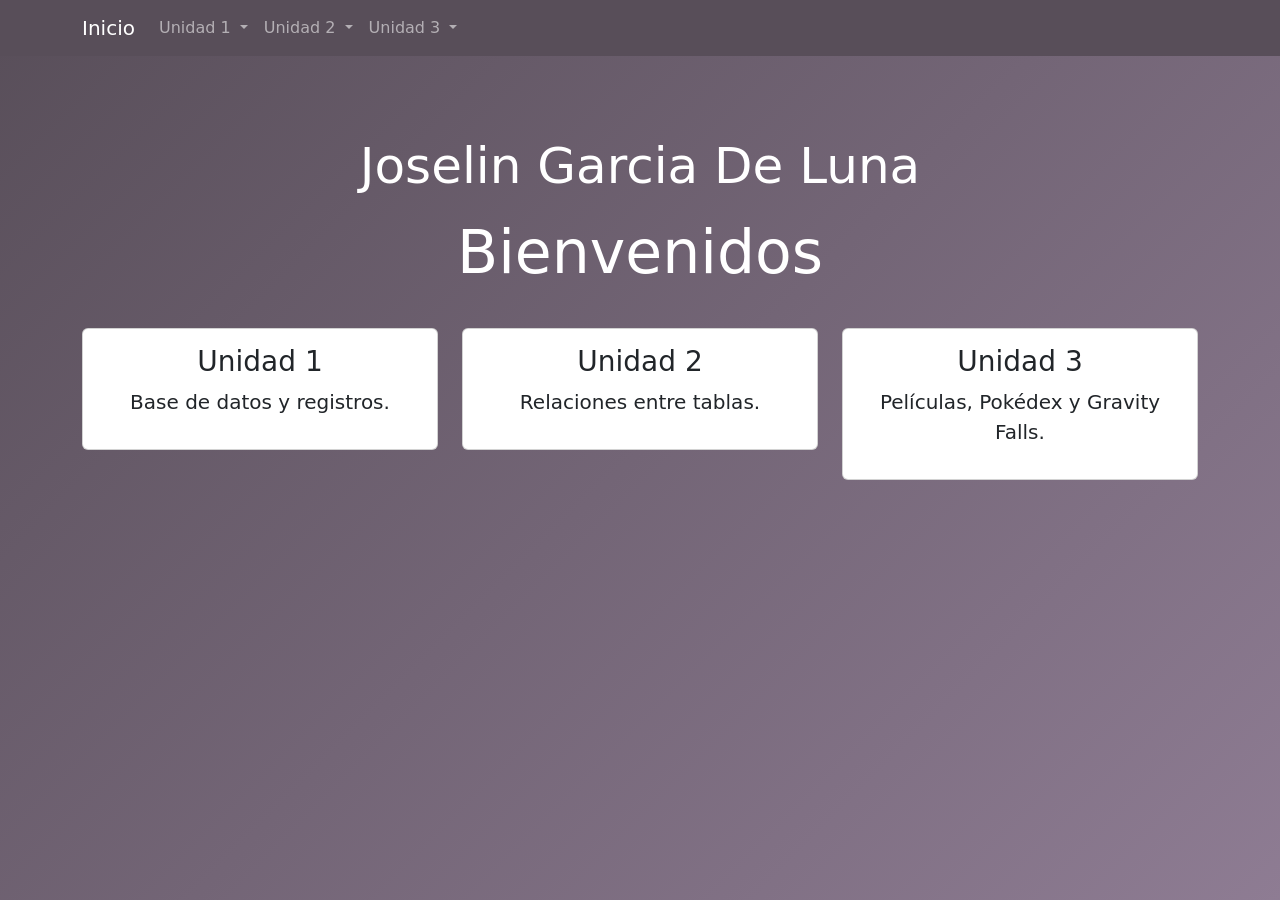
<file: index.html>
<!DOCTYPE html>
<html lang="es">
<head>
    <meta charset="UTF-8">
    <meta name="viewport" content="width=device-width, initial-scale=1.0">
    <title>Joselin Garcia De Luna</title>

    <link href="https://cdn.jsdelivr.net/npm/bootstrap@5.3.2/dist/css/bootstrap.min.css" rel="stylesheet">

    <style>
        body {
            background: linear-gradient(135deg, #584E59, #8E7C93);
            min-height: 100vh;
            color: white;
        }

        .hero {
            text-align: center;
            margin-top: 80px;
        }

        .hero h1 {
            font-size: 50px;
            margin-bottom: 20px;
        }

        .hero p {
            font-size: 20px;
        }

        .card-menu {
            margin-top: 40px;
        }

        .card {
            transition: .3s;
        }

        .card:hover {
            transform: scale(1.05);
        }
    </style>
</head>
<body>

    <nav class="navbar navbar-expand-lg navbar-dark" style="background-color:#584E59;">
        <div class="container">
            <a class="navbar-brand" href="#">Inicio</a>
            <button class="navbar-toggler" type="button" data-bs-toggle="collapse" data-bs-target="#menu">
                <span class="navbar-toggler-icon"></span>
            </button>

            <div class="collapse navbar-collapse" id="menu">
                <ul class="navbar-nav">
                    <li class="nav-item dropdown">
                        <a class="nav-link dropdown-toggle" href="#" role="button" data-bs-toggle="dropdown" aria-expanded="false">
                            Unidad 1
                        </a>
                        <ul class="dropdown-menu">
                            <li><a class="dropdown-item" href="meterdatos01.php">Meter Datos</a></li>
                            <li><a class="dropdown-item" href="mostrar.php">Mostrar Datos</a></li>
                        </ul>
                    </li>

                    <li class="nav-item dropdown">
                        <a class="nav-link dropdown-toggle" href="#" role="button" data-bs-toggle="dropdown" aria-expanded="false">
                            Unidad 2
                        </a>
                        <ul class="dropdown-menu">
                            <li><a class="dropdown-item" href="relaciones01.php">Relaciones 1</a></li>
                            <li><a class="dropdown-item" href="relaciones2.php">Relaciones 2</a></li>
                            <li><a class="dropdown-item" href="capturadatosrelacionados.php">Captura de Datos</a></li>
                        </ul>
                    </li>

                    <li class="nav-item dropdown">
                        <a class="nav-link dropdown-toggle" href="#" role="button" data-bs-toggle="dropdown" aria-expanded="false">
                            Unidad 3
                        </a>
                        <ul class="dropdown-menu">
                            <li><a class="dropdown-item" href="actividad/peliculas.html">Películas</a></li>
                            <li><a class="dropdown-item" href="practica/pokedex.html">Pokédex</a></li>
                            <li><a class="dropdown-item" href="practica3/index.html">Gravity Falls</a></li>
                        </ul>
                    </li>
                </ul>
            </div>
        </div>
    </nav>

    <div class="container hero">
        <h1>Joselin Garcia De Luna</h1>
        <h2 style="font-size: 60px; margin-top: 20px;">Bienvenidos</h2>

        <div class="row card-menu">
            <div class="col-md-4 mb-3">
                <div class="card">
                    <div class="card-body text-dark">
                        <h3>Unidad 1</h3>
                        <p>Base de datos y registros.</p>
                    </div>
                </div>
            </div>

            <div class="col-md-4 mb-3">
                <div class="card">
                    <div class="card-body text-dark">
                        <h3>Unidad 2</h3>
                        <p>Relaciones entre tablas.</p>
                    </div>
                </div>
            </div>

            <div class="col-md-4 mb-3">
                <div class="card">
                    <div class="card-body text-dark">
                        <h3>Unidad 3</h3>
                        <p>Películas, Pokédex y Gravity Falls.</p>
                    </div>
                </div>
            </div>
        </div>
    </div>

    <script src="https://cdn.jsdelivr.net/npm/bootstrap@5.3.2/dist/js/bootstrap.bundle.min.js"></script>
</body>
</html>
</file>
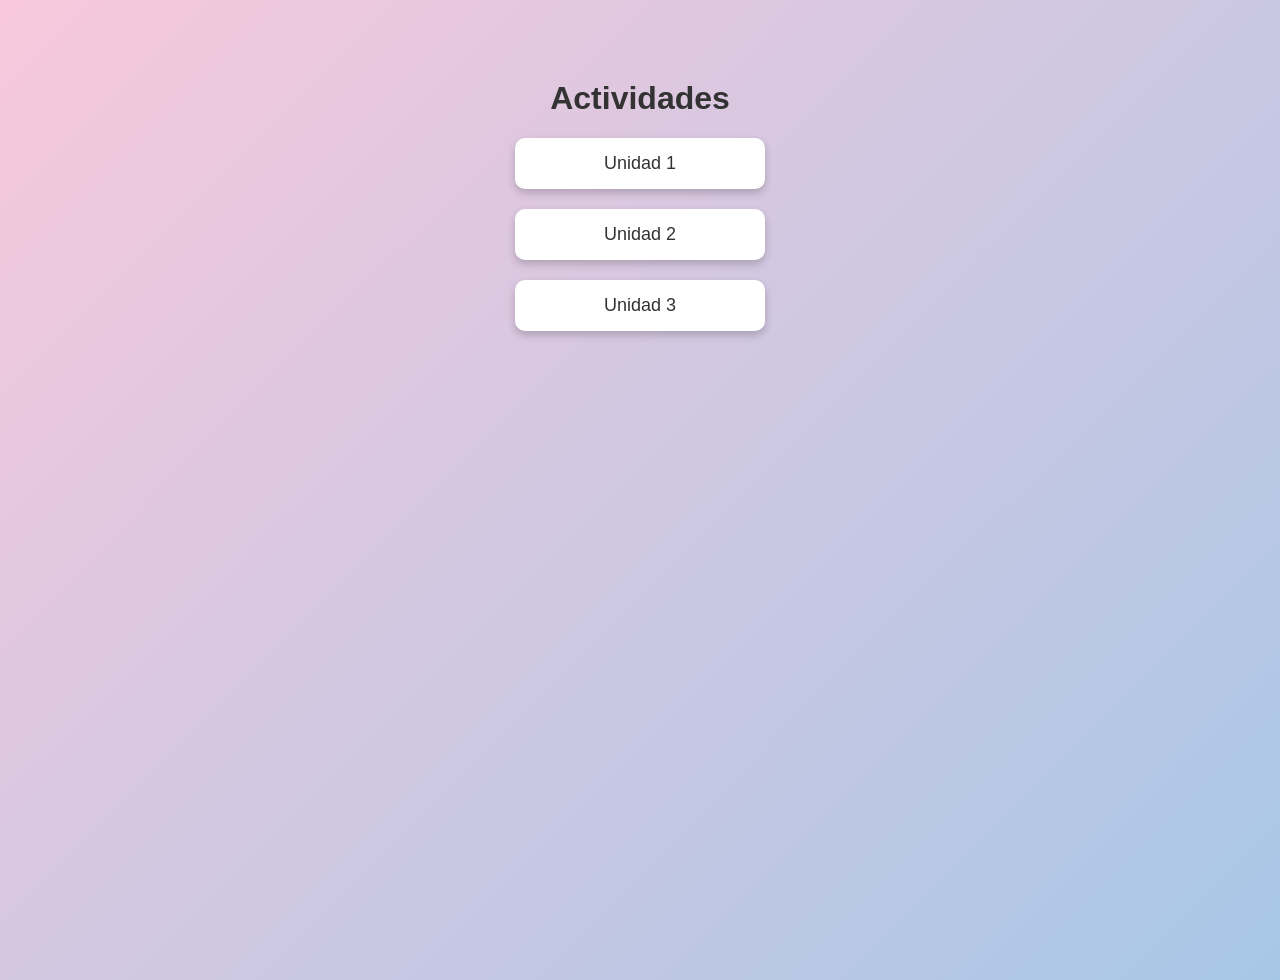
<file: actividades.html>
<!DOCTYPE html>
<html lang="es">
<head>
<meta charset="UTF-8">
<title>Joselin Garcia De Luna -Actividades</title>

<style>

body{
font-family: Arial, sans-serif;
text-align:center;
margin:0;
height:100vh;
background: linear-gradient(135deg,#F8C8DC,#A7C7E7);
}

h1{
margin-top:80px;
color:#333;
}

.boton{
display:block;
width:220px;
margin:20px auto;
padding:15px;
background-color:white;
color:#333;
text-decoration:none;
font-size:18px;
border-radius:10px;
box-shadow:0px 4px 8px rgba(0,0,0,0.2);
}

.boton:hover{
background-color:#eee;
}

</style>
</head>

<body>

<h1>Actividades</h1>

<a class="boton" href="mostrardatos.php">Unidad 1</a>

<a class="boton" href="mostrar.php">Unidad 2</a>

<a class="boton" href="tablafinal.php">Unidad 3</a>

</body>
</html>
</file>
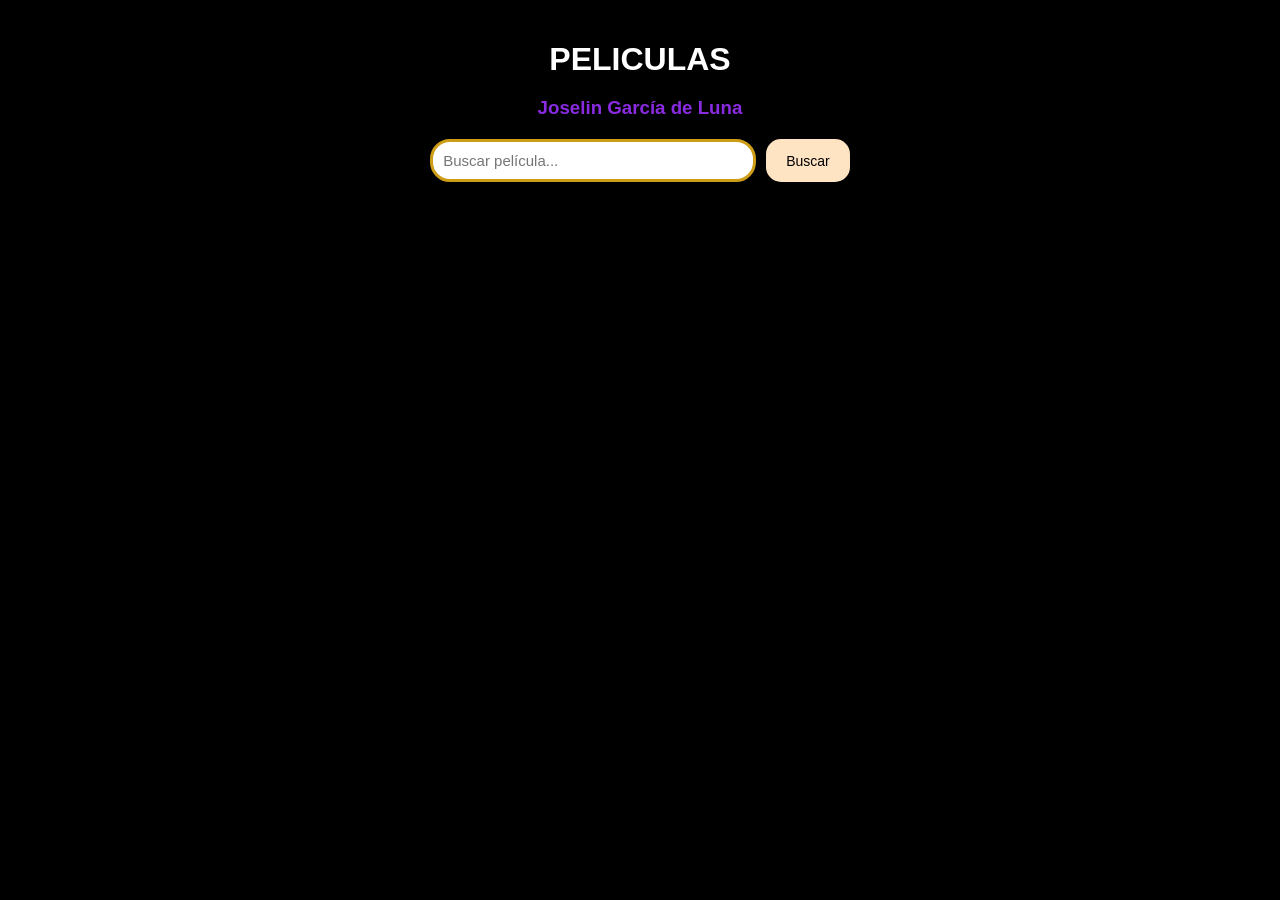
<file: peliculas.html>
<!DOCTYPE html>
<html lang="en">
<head>
    <meta charset="UTF-8">
    <meta name="viewport" content="width=device-width, initial-scale=1.0">

    <title>Joselin García de Luna - Películas</title>

    <link rel="stylesheet" href="estilopeliculas.css">

</head>

<body>

    <div class="container">

        <h1>PELICULAS</h1>
        <h3>Joselin García de Luna</h3>

        <form id="form">

            <input 
                type="text" 
                id="search" 
                placeholder="Buscar película..."
            >

            <input type="submit" value="Buscar">

        </form>

    </div>

    <!-- CONTENEDOR DE PELICULAS -->
    <main id="main"></main>

<script>

const API_URL =
'https://api.themoviedb.org/3/discover/movie?sort_by=popularity.desc&api_key=3fd2be6f0c70a2a598f084ddfb75487c&page=1';

const IMG_PATH =
'https://image.tmdb.org/t/p/w1280';

const SEARCH_API =
'https://api.themoviedb.org/3/search/movie?api_key=3fd2be6f0c70a2a598f084ddfb75487c&query=';

const main = document.getElementById('main');
const form = document.getElementById('form');
const search = document.getElementById('search');

getMovies(API_URL);

async function getMovies(url){

    const res = await fetch(url);

    const data = await res.json();

    showMovies(data.results);
}

function showMovies(movies){

    main.innerHTML = '';

    movies.forEach((movie) => {

        const {
            title,
            poster_path,
            vote_average,
            overview
        } = movie;

        const movieEl = document.createElement('div');

        movieEl.classList.add('movie');

        movieEl.innerHTML = `

            <div class="movie-img">

                <img 
                    src="${IMG_PATH + poster_path}" 
                    alt="${title}"
                >

                <!-- CAPA TRANSPARENTE -->
                <div class="overlay">

                    <h2>${title}</h2>

                    <span class="${getClassByRate(vote_average)}">
                        ⭐ ${vote_average}
                    </span>

                </div>

            </div>

            <!-- DESCRIPCION -->
            <div class="movie-text">

                <h3>Overview</h3>

                <p>
                    ${overview ? overview.substring(0, 100) + "..." : "Sin descripción"}
                </p>

            </div>

        `;

        /* CLICK SOLO EN LA IMAGEN */

        const movieImg = movieEl.querySelector('.movie-img');

        movieImg.addEventListener('click', () => {

            movieEl.classList.toggle('active');

        });

        main.appendChild(movieEl);

    });
}

function getClassByRate(vote){

    if(vote >= 8){

        return 'blue';

    }else if(vote >= 5){

        return 'orange';

    }else{

        return 'red';
    }
}

form.addEventListener('submit', (e) => {

    e.preventDefault();

    const searchTerm = search.value;

    if(searchTerm && searchTerm !== ''){

        getMovies(SEARCH_API + searchTerm);

        search.value = '';

    }else{

        window.location.reload();
    }
});

</script>

</body>
</html>
</file>
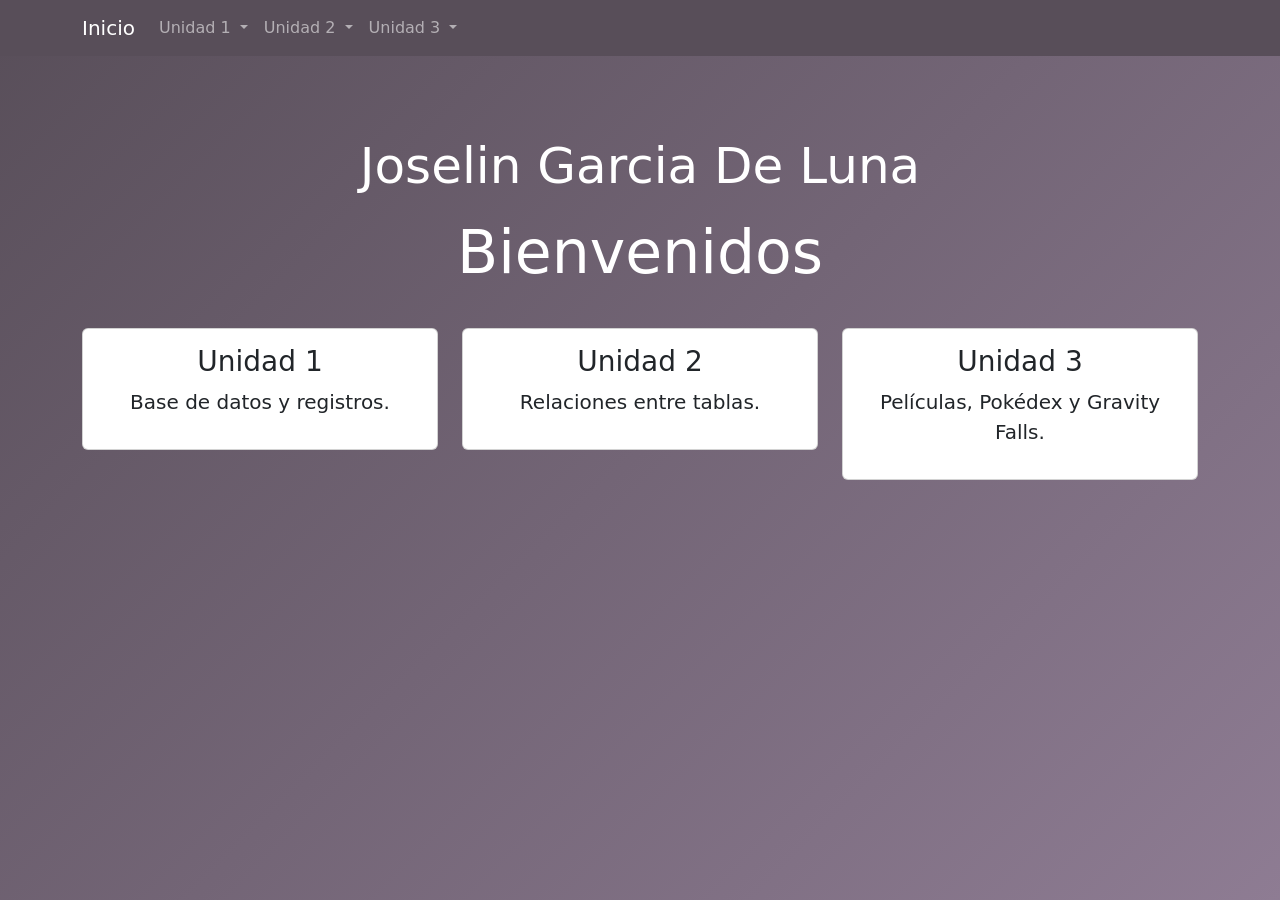
<file: principal.html>
<!DOCTYPE html>
<html lang="es">
<head>
    <meta charset="UTF-8">
    <meta name="viewport" content="width=device-width, initial-scale=1.0">
    <title>Joselin Garcia De Luna</title>

    <link href="https://cdn.jsdelivr.net/npm/bootstrap@5.3.2/dist/css/bootstrap.min.css" rel="stylesheet">

    <style>
        body {
            background: linear-gradient(135deg, #584E59, #8E7C93);
            min-height: 100vh;
            color: white;
        }

        .hero {
            text-align: center;
            margin-top: 80px;
        }

        .hero h1 {
            font-size: 50px;
            margin-bottom: 20px;
        }

        .hero p {
            font-size: 20px;
        }

        .card-menu {
            margin-top: 40px;
        }

        .card {
            transition: .3s;
        }

        .card:hover {
            transform: scale(1.05);
        }
    </style>
</head>
<body>

    <nav class="navbar navbar-expand-lg navbar-dark" style="background-color:#584E59;">
        <div class="container">
            <a class="navbar-brand" href="#">Inicio</a>
            <button class="navbar-toggler" type="button" data-bs-toggle="collapse" data-bs-target="#menu">
                <span class="navbar-toggler-icon"></span>
            </button>

            <div class="collapse navbar-collapse" id="menu">
                <ul class="navbar-nav">
                    <li class="nav-item dropdown">
                        <a class="nav-link dropdown-toggle" href="#" role="button" data-bs-toggle="dropdown" aria-expanded="false">
                            Unidad 1
                        </a>
                        <ul class="dropdown-menu">
                            <li><a class="dropdown-item" href="meterdatos01.php">Meter Datos</a></li>
                            <li><a class="dropdown-item" href="mostrar.php">Mostrar Datos</a></li>
                        </ul>
                    </li>

                    <li class="nav-item dropdown">
                        <a class="nav-link dropdown-toggle" href="#" role="button" data-bs-toggle="dropdown" aria-expanded="false">
                            Unidad 2
                        </a>
                        <ul class="dropdown-menu">
                            <li><a class="dropdown-item" href="relaciones01.php">Relaciones 1</a></li>
                            <li><a class="dropdown-item" href="relaciones2.php">Relaciones 2</a></li>
                            <li><a class="dropdown-item" href="capturadatosrelacionados.php">Captura de Datos</a></li>
                        </ul>
                    </li>

                    <li class="nav-item dropdown">
                        <a class="nav-link dropdown-toggle" href="#" role="button" data-bs-toggle="dropdown" aria-expanded="false">
                            Unidad 3
                        </a>
                        <ul class="dropdown-menu">
                            <li><a class="dropdown-item" href="actividad/peliculas.html">Películas</a></li>
                            <li><a class="dropdown-item" href="practica/pokedex.html">Pokédex</a></li>
                            <li><a class="dropdown-item" href="practica3/index.html">Gravity Falls</a></li>
                        </ul>
                    </li>
                </ul>
            </div>
        </div>
    </nav>

    <div class="container hero">
        <h1>Joselin Garcia De Luna</h1>
        <h2 style="font-size: 60px; margin-top: 20px;">Bienvenidos</h2>

        <div class="row card-menu">
            <div class="col-md-4 mb-3">
                <div class="card">
                    <div class="card-body text-dark">
                        <h3>Unidad 1</h3>
                        <p>Base de datos y registros.</p>
                    </div>
                </div>
            </div>

            <div class="col-md-4 mb-3">
                <div class="card">
                    <div class="card-body text-dark">
                        <h3>Unidad 2</h3>
                        <p>Relaciones entre tablas.</p>
                    </div>
                </div>
            </div>

            <div class="col-md-4 mb-3">
                <div class="card">
                    <div class="card-body text-dark">
                        <h3>Unidad 3</h3>
                        <p>Películas, Pokédex y Gravity Falls.</p>
                    </div>
                </div>
            </div>
        </div>
    </div>

    <script src="https://cdn.jsdelivr.net/npm/bootstrap@5.3.2/dist/js/bootstrap.bundle.min.js"></script>
</body>
</html>
</file>
<file: estilopeliculas.css>
body{
    background-color: black;
    font-family: Arial, Helvetica, sans-serif;
    margin: 0;
}

/* CONTENEDOR */
.container{
    text-align: center;
    padding: 20px;
}

/* TITULO */
h1{
    color: white;
    margin-bottom: 10px;
}

/* SUBTITULO */
.container h3{
    color: blueviolet;
}

/* FORMULARIO */
form{
    display: flex;
    justify-content: center;
    margin-top: 20px;
    margin-bottom: 30px;
}

/* INPUT */
input[type="text"]{
    font-size: 15px;
    padding: 10px;
    border-radius: 20px;
    border: solid #cd9d18;
    width: 300px;
    outline: none;
}

/* BOTON */
input[type="submit"]{
    font-size: 14px;
    padding: 10px 20px;
    border-radius: 15px;
    border: none;
    margin-left: 10px;
    cursor: pointer;
    background-color: bisque;
}

input[type="submit"]:hover{
    background-color: brown;
    color: white;
}

/* PELICULAS */
#main{
    display: grid;
    grid-template-columns: repeat(3, 1fr);
    gap: 25px;
    padding: 20px;
    max-width: 1200px;
    margin: auto;
}

/* TARJETA */
.movie{
    background: white;
    overflow: hidden;
}

/* IMAGEN */
.movie-img{
    position: relative;
    cursor: pointer;
}

.movie img{
    width: 100%;
    height: 500px;
    object-fit: cover;
    display: block;
}

/* CAPA TRANSPARENTE */
.overlay{
    position: absolute;
    top: 0;
    left: 0;

    width: 100%;
    height: 100%;

    background: rgba(0,0,0,0.7);

    display: flex;
    flex-direction: column;
    justify-content: center;
    align-items: center;

    opacity: 0;

    transition: 0.4s;
}

/* APARECE AL HACER CLICK */
.movie.active .overlay{
    opacity: 1;
}

/* TITULO */
.overlay h2{
    color: white;
    text-align: center;
    font-size: 28px;
    width: 80%;
}

/* CALIFICACION */
.overlay span{
    margin-top: 15px;
    padding: 8px 15px;
    border-radius: 8px;
    font-weight: bold;
    font-size: 18px;
}

/* DESCRIPCION */
.movie-text{
    background: white;
    padding: 15px;
}

.movie-text h3{
    color: black;
    margin-top: 0;
}

.movie-text p{
    color: #444;
    line-height: 1.5;
    font-size: 14px;
}

/* COLORES */
.blue{
    background-color: blue;
    color: white;
}

.orange{
    background-color: orange;
    color: white;
}

.red{
    background-color: red;
    color: white;
}

/* RESPONSIVE */

@media(max-width: 900px){

    #main{
        grid-template-columns: repeat(2, 1fr);
    }
}

@media(max-width: 600px){

    #main{
        grid-template-columns: 1fr;
    }

    form{
        flex-direction: column;
        align-items: center;
    }

    input[type="submit"]{
        margin-top: 10px;
        margin-left: 0;
    }
}
</file>
